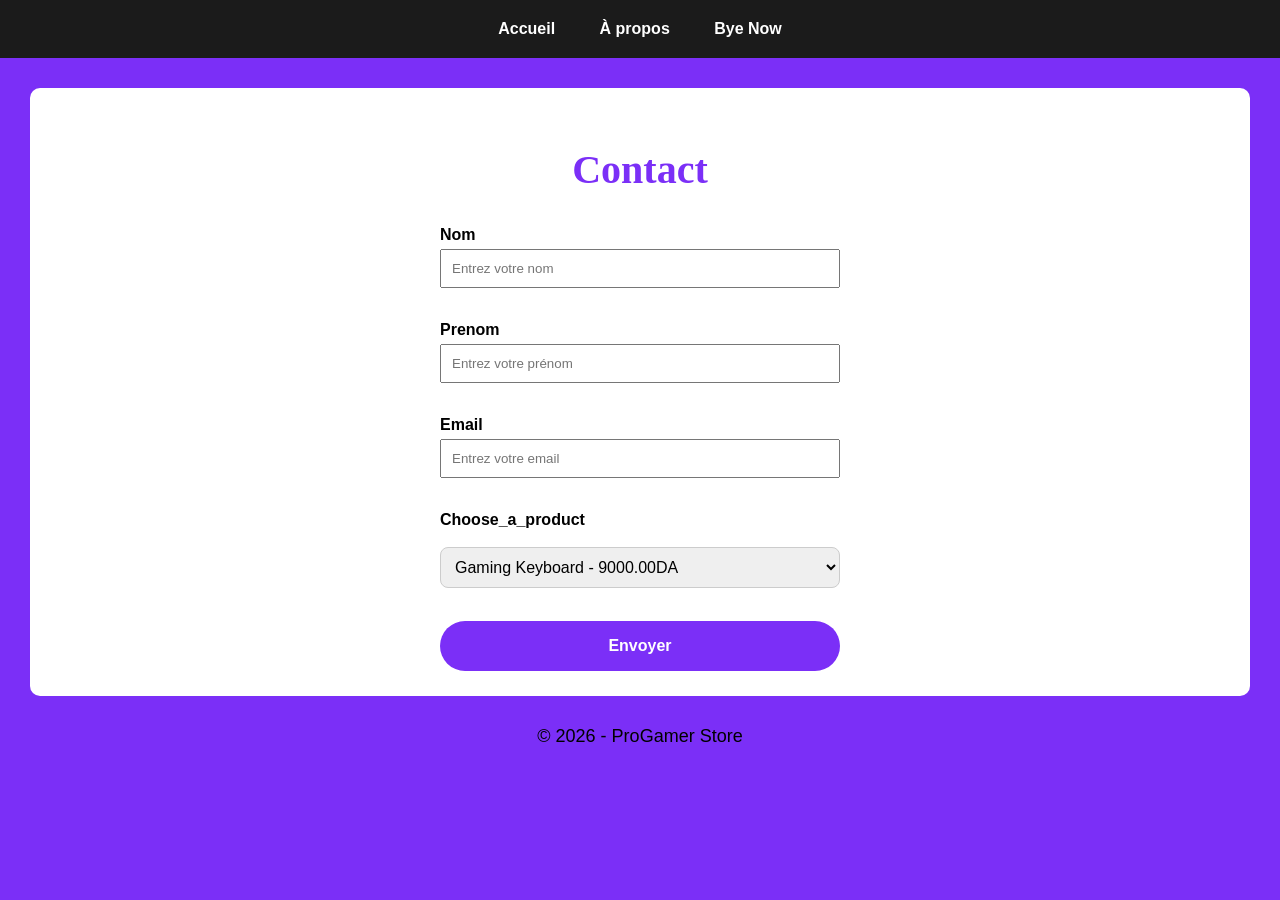
<file: contact.html>
<!DOCTYPE html>
<html lang="en">
<head>
    <meta charset="UTF-8">
    <meta name="viewport" content="width=device-width, initial-scale=1.0">
    <title>Contact</title>
<head>

    <meta charset="UTF-8">

    <title>Contact</title>

    <link rel="stylesheet" href="style.css">

</head>

<body>

<header>

    <nav>

        <a href="index.html">Accueil</a>

        <a href="about.html">À propos</a>

        <a href="contact.html">Bye Now</a>

    </nav>

</header>

<main>

<section>

<h1>Contact</h1>

<form action="https://script.google.com/macros/s/AKfycbzxFiLNTnClwxZXOFTQencl53BdW8C7rmYvKMAasoSOtyOXIyboZa9aOWUQBsiEkkOOXA/exec" method="post" >

<label><strong>Nom</strong></label>

<br>

<input type="text" placeholder="Entrez votre nom">

<br><br>

<label><strong>Prenom</strong></label>

<br>

<input type="text" placeholder="Entrez votre prénom">

<br><br>

<label><strong>Email</strong></label>

<br>

<input type="email" placeholder="Entrez votre email">

<br><br>

<label><strong>Choose_a_product</strong></label> <br>
<br>

<select id="product" name="product" required> 
    <option value="keyboard">Gaming Keyboard - 9000.00DA</option> 
     <option value="Mouse">Gaming Mouse -  6500.00DA</option>
<option value="headset">Gaming Headset - 4225.00DA</option>
<option value="headset">Wireless Controller - 7550.00DA</option>
<option value="chair">Gaming Chair - 23500.00DA</option>
    <option value="mousepad">RGB Mouse Pad - 2200.00DA</option>

</select>

<br>
<br>
<button>
<strong>Envoyer</strong>


</button>

</form>

</section>

</main>

<footer>

<p>© 2026 - ProGamer Store</p>

</footer>

</body>

</html>
</file>
<file: style.css>
body{

    font-family: Arial, Helvetica, sans-serif;

    background-color:#f5f5f5;

    margin:0;

}

header{

    background-color:#1b1b1b;

    padding:20px;

}

nav{

    text-align:center;

}

nav a{

    color:white;

    text-decoration:none;

    margin:20px;

    font-weight:bold;

}

nav a:hover{

    color:#ffd43b;

}

section{

    background-color:white;

    margin:30px;

    padding:25px;

    border-radius:10px;

}

#titre{

    color:#7B2FF7;

    text-align:center;

    font-size:40px;

    font-family: Georgia, 'Times New Roman', Times, serif;
}

img{

    width:220px;

    border:4px solid color(srgb red green blue);

    display:block;

    margin:auto;

}


h1{
 color:#7B2FF7;

    text-align:center;

    font-size:40px;

    font-family: Georgia, 'Times New Roman', Times, serif;


}
p{

     font-size:18px;

    text-align:center;


    

}



body{
    margin:0;
    font-family:Arial, Helvetica, sans-serif;
    background:#7B2FF7;
}

.products{
    width:90%;
    margin:50px auto;
    display:grid;
    grid-template-columns:repeat(auto-fit,minmax(250px,1fr));
    gap:25px;
}

.product{
    background:#1b1b1b;
    border-radius:15px;
    padding:20px;
    text-align:center;
    color:rgb(231, 224, 224);
    transition:.3s;
   
}



.product img{
    width:100%;
    height:220px;
    object-fit:contain;
}

.product h3{
    margin:15px 0 10px;
    color:#b366ff;
}

.product p{
    color:#ccc;
    font-size:15px;
    min-height:40px;
}

.product span{
    display:block;
    font-size:22px;
    font-weight:bold;
    color:#00ff99;
    margin:15px 0;
}

.product button{
    background:#8a2be2;
    color:white;
    border:none;
    padding:12px 25px;
    border-radius:30px;
    cursor:pointer;
    font-size:16px;
    
}

.product button:hover{
    background:#534dff;
}
button{

    background:#640879;
    color:white;
    text-align: center;
    border:none;
    padding:18px 32px;
    border-radius:30px;
    font-size:16px;
  
}

form{

    width:400px;

    margin:auto;

}

input{

    width:100%;

    padding:10px;

    margin-top:5px;

    margin-bottom:15px;

    box-sizing:border-box;

}

button{

    width:100%;

    padding:16px;

    background-color:#7B2FF7;

    color:white;

    border:none;

    font-size:16px;

    cursor:pointer;

}

button:hover{

    background-color:#a411ac;

}

select{

width:100%;
    padding:10px;
    margin-bottom:15px;
    border:1px solid #ccc;
    border-radius:8px;
    font-size:16px;
}


.offers{
    text-align:center;
    margin:50px;
}

.card{
    width:450px;
    margin:auto;
    background:#1b1b1b;
    color:white;
    padding:30px;
    border-radius:20px;
    box-shadow:0 0 20px #7B2FF7;
   
}

.card ul{
    list-style:none;
    padding:0;
}

.card li{
    padding:12px;
    font-size:20px;
    transition:0.3s;
}
</file>
